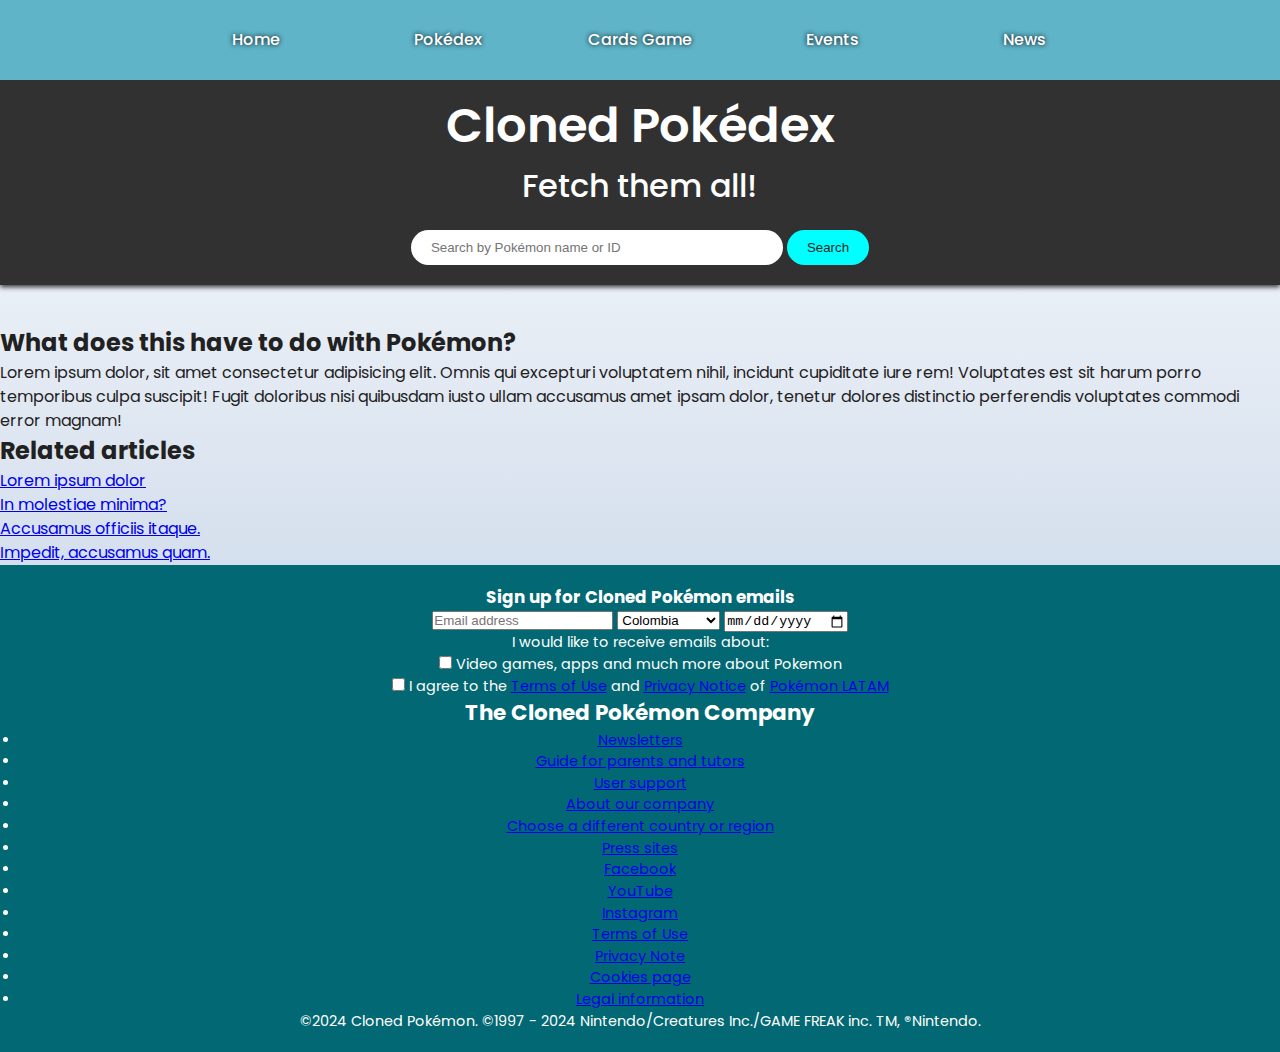
<file: index.html>
<!DOCTYPE html>
<html lang="en">
<head>
    <meta charset="UTF-8">
    <meta name="viewport" content="width=device-width, initial-scale=1.0">
    <title>Cloned Pokédex</title>
    <link rel="stylesheet" href="style.css">
</head>
<body>
    <header>
    <nav class="navbar">
        <ul>
            <li><a href="redir.html">Home</a></li>
            <li><a href="redir.html">Pokédex</a></li>
            <li><a href="redir.html">Cards Game</a></li>
            <li><a href="redir.html">Events</a></li>
            <li><a href="redir.html">News</a></li>
            <!-- <li><a href="redir.html">Applications</a></li> -->
            <!-- <li><a href="redir.html">Animated Series</a></li> -->
        </ul>
    </nav>
        <h1>Cloned Pokédex</h1>
        <p>Fetch them all! </p>
        
        <div class="search-area">
            <div class="search-container">
                <input type="text" id="searchInput" placeholder="Search by Pokémon name or ID">
                <button id="searchButton" onclick="searchPokemon()">Search</button>
            </div>
        </div>
        
    </header>

    <main>
        <section class="pokedexContainer" id="pokedexContainer">
            <!-- Pokemon list will be rendered here -->
        </section>
        <div id="actions" class="actions-box"> 
            <!-- actions go here -->
        </div>
        <script src="main.js" type="module"></script>
    </main>
    <aside>
        <h2>What does this have to do with Pokémon?</h2>
        <p>Lorem ipsum dolor, sit amet consectetur adipisicing elit. Omnis qui excepturi voluptatem nihil, incidunt cupiditate iure rem! Voluptates est sit harum porro temporibus culpa suscipit! Fugit doloribus nisi quibusdam iusto ullam accusamus amet ipsam dolor, tenetur dolores distinctio perferendis voluptates commodi error magnam!  
        </p>

        <h2>Related articles</h2>
        <ul>
            <li><a href="redir.html">Lorem ipsum dolor</a></li>
            <li><a href="redir.html">In molestiae minima?</a></li>
            <li><a href="redir.html">Accusamus officiis itaque.</a></li>
            <li><a href="redir.html">Impedit, accusamus quam.</a></li>
        </ul>
    </aside>    
    <footer>
        <form action="register" class="signup-container">
            <h3>Sign up for Cloned Pokémon emails</h3>
            <div class="footer-email-form">
                <input type="email" name="" id="emailInput" placeholder="Email address">
                <select name="region id="region" aria-placeholder="Colombia">
                    <option value="CO">Colombia</option>
                    <option value="VE">Venezuela</option>
                    <option value="MX">Mexico</option>
                    <option value="US">United States</option>
                    <option value="OS">Over-seas</option>
                </select>
                <input type="date" name="birthday" id="birthday">
            </div>
            <div id="footer-notifications">
                <p>I would like to receive emails about:</p>
                <div class="footer-email-checkbox-wrapper1">
                    <input type="checkbox" name="email-signup-pc" id="email-signup-pc">
                    <label for="email-signup-pc">
                        Video games, apps and much more about Pokemon
                    </label>
                </div>
                <div class="footer-email-checkbox-wrapper2">
                    <input type="checkbox" name="emai-signup-terms" id="email-signup-terms">
                    <label for="email-signup-terms">
                        I agree to the <a href="#">Terms of Use</a> and <a href="#">Privacy Notice</a> of <a href="#">Pokémon LATAM</a>
                    </label>
                </div>
            </div>
        </form>

        <h2>The Cloned Pokémon Company </h2>
        <ul>
            <li><a href="redir.html">Newsletters</a></li>
            <li><a href="redir.html">Guide for parents and tutors</a></li>
            <li><a href="redir.html">User support</a></li>
            <li><a href="redir.html">About our company</a></li>
            <li><a href="redir.html">Choose a different country or region</a></li>
            <li><a href="redir.html">Press sites</a></li>
        </ul>

        <div class="footer-social-media">
            <ul>
                <li>
                    <a href="redir.html" class="fb-exit-link">
                        <span class="offscreen">Facebook</span>
                    </a>
                </li>
                <li>
                    <a href="redir.html" class="yt-exit-link">
                        <span class="offscreen">YouTube</span>
                    </a>
                </li>
                <li>
                    <a href="redir.html" class="ig-exit-link">
                        <span class="offscreen">Instagram</span>
                    </a>
                </li>
            </ul>
        </div>
        <div class="footer-legal-wrapper">
            <a class="" href="redir.html" title="External: https://caru.bbbprograms.org/seal/Confirmation/1596150491"></a>
        </div>
        <ul>
            <li><a href="redir.html">Terms of Use</a></li>
            <li><a href="redir.html">Privacy Note</a></li>
            <li><a href="redir.html">Cookies page</a></li>
            <li><a href="redir.html">Legal information</a></li>

            <span>
                ©2024 Cloned Pokémon. ©1997 - 2024 Nintendo/Creatures Inc./GAME FREAK inc. TM, ®Nintendo.
            </span>
        </ul>
    </footer>
</body>
</html>
</file>
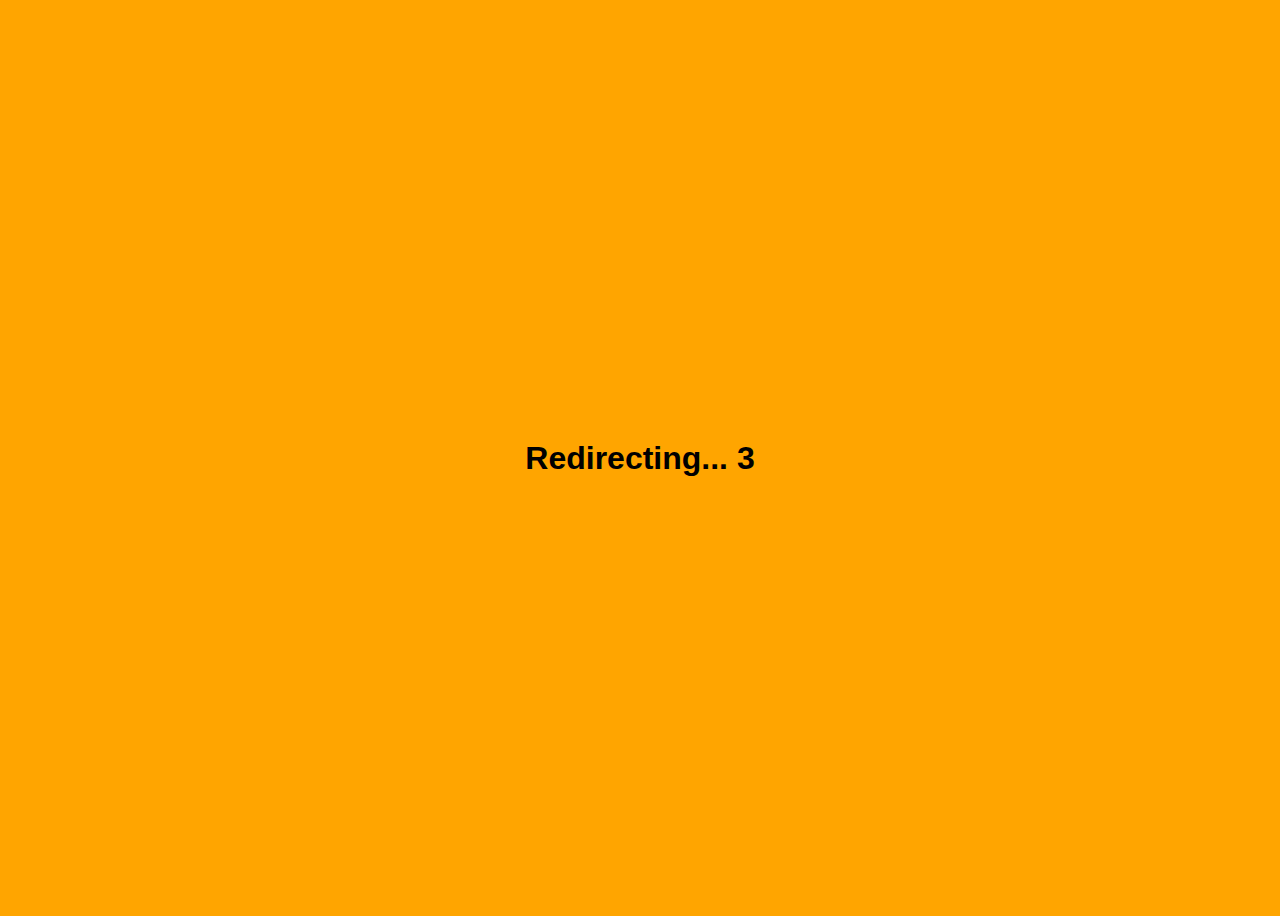
<file: redir.html>
<!DOCTYPE html>
<html>
<head>
<title>Redirecting...</title>
<style>
body {
  font-family: sans-serif;
  display: flex;
  justify-content: center;
  align-items: center;
  min-height: 100vh;
  background-color: orange;
}

.container {
  text-align: center;
}
</style>
</head>
<body>
  <div class="container">
    <h1>Redirecting... <span id="countdown">3</span></h1>
  </div>

  <script>
    let url = "https://youtu.be/dQw4w9WgXcQ?si=eBvJpbNP7-89dQCv"
    let count = 3;
    const countdownElem = document.getElementById('countdown');
    const customLink = `${url}?autoplay=1&fs=1`; // Embed URL with autoplay and fullscreen

    const interval = setInterval(function() {
      count--;
      countdownElem.textContent = count;

      if (count <= 0) {
        clearInterval(interval);
        window.location.href = customLink;
      }
    }, 1000);
  </script>
</body>
</html>
</file>
<file: style.css>
@import url('https://fonts.googleapis.com/css2?family=Poppins:wght@400;500;600&display=swap');

*
{
    margin: 0; padding: 0;
    box-sizing: border-box;
    /* border: solid 1px black; */
}

body 
{
    font-family: 'Poppins', sans-serif;
    background: linear-gradient(to bottom, white, lightsteelblue);
    color: #212121;
    line-height: 1.5;
}

/* Header, navigation and serach bar */
header
{   
    margin: 0 auto;
    text-align: center;
    /* padding: 30px; */
    background-color: #313131;
    color: white;
    font-weight: 500;
    box-shadow: 
        0px 2px 5px rgba(0, 0, 0, 0.8);
}

.navbar 
{
    display: flex; /* set navbar as flex container */
    align-items: center;
    justify-content: center; /* center ul horizontal;y */
    background: rgb(95, 180, 200); 
    padding: 0; margin: 0;
    overflow: hidden; /* */
    /* box-shadow: 0 0px 3px rgba(0, 0, 0, 0.4); */
}

.navbar ul
{ 
    list-style-type: none;/*rm bullets*/
    width: 75%;  
    padding: 0; /*rm default padding from ul*/
    display: flex; /*Ul is also a flex container*/
    align-items: center; 
    justify-content: space-around;
    height: 80px;
}

.navbar li
{
    height: 100%;
}

.navbar a 
{   
    display: flex;
    align-content: center;
    justify-content: space-between;
    display: flex;
    color: white;
    text-shadow: 0 0 5px black;
    height: 100%; width: 120px; 
    margin: 0; padding: 0px;
    /* white-space: nowrap; */
    text-decoration: none;
    display: block;
    transition: background 600ms ease;
}

.navbar a:hover
{
    /* transform: scale(110%); */
    background-color: steelblue;
}

header h1
{
    margin-top: 10px;
    font-weight: 600;
    font-size: 3rem;
}

header p
{
    font-size: 2rem;
}

.search-area
{
    padding: 20px;
    /* margin: 20px; */
}

#searchInput {
    width: 30%;
    border-radius: 20px;
    padding: 10px 20px;
    border: none
}

#searchButton
{
    background-color: #00FFFF;
    color: #252525;
    padding: 10px 20px;
    border: none;
    border-radius: 20px;
    cursor: pointer;
}

#pokedexContainer
{
    /* font-family: 'Courier New', Courier, monospace; */
    display: grid;
    grid-template-columns: repeat(auto-fill, minmax(300px, 1fr));
    gap: 20px;
    padding: 20px;
    max-width: 1200px;
    margin: 0 auto;    
    font-weight: 400;
    font-style: normal;
}

.container
{   
    background: linear-gradient(to bottom right, lightsteelblue, steelblue);
    border-radius: 10px;
    overflow: hidden;
    transition: transform 300ms ease, box-shadow 400ms ease;
    text-align: center;
    padding: 20px;
    background: linear-gradient(45deg, rgba(#FF998B,1) 0%, rgba(#FF6D88,1) 100%);
    border: solid 10px;
    
}


.container:hover
{
    transform: scale(1.05);
    box-shadow:
        0px 6px 12px rgba(0, 0, 0, 0.6)
}

.sprite
{
    width: 180px; height: auto;
    background-color: white;
    border-radius: 50%;
    padding: 10px;
    margin: 15px auto;
    box-shadow: 
        0 2px 5px rgba(0, 0, 0, 0.6);
}

.pokemon-id-name
{
    color: #333333;
    font-weight: 800;
}

.type {
    display: flex;
    justify-content: center;
    gap: 10px;
    margin: 10px 0;
}

.type > div {
    width: 100px;
    border: white solid 2px;
    padding: 5px 10px;
    border-radius: 55px;
    font-size: 0.9rem;
    font-weight: 600;
    text-transform: capitalize;
    color: white;
    box-shadow: 0 0  6px rgba(0, 0, 0, 0.6);
    text-shadow: 0 0 4px #212121;
}

.abilities-list strong {
    color: #212112;
}

.abilities-list {
    margin-top: 10px;
    text-align: left;
    font-size: 0.9rem;
    color: #262626;
}

.action-box
{
    display: flex; 
    justify-content: center; 
    margin: none; 
}

.action-button
{
    padding: 20px; 
    margin: 10px; 
    color: white; 
    border: solid 2px white; 
    background-color: steelblue; 
    box-shadow: 0 0 2px black; 
    cursor: pointer; 
    transition: box-shadow 400ms ease, background 400ms ease; 
}

.action-button:hover
{
    background-color: lightsteelblue;
    box-shadow: 0 0 4px black; 
}

.no-results{
    margin: 25px; border: solid 6px red;
    border-radius: 25;
    display: flex;
    flex-direction: column;
    padding: 50px;
    /* position:sticky; */
    
    
}

/* Type Colors */
.poison { background: #B97FC9; }
.grass { background-color: #9BCC50; }
.fire { background: #FD7D24; }
.flying { background: #3DC7EF;}
.water { background: #4692C4; }
.bug { background: #729F3F; }
.normal { background: #A4ACAF;}
.electric { background: #EED535;}
.ground { background: #F7DE3F; }
.fairy { background: #FDB9E9; }
.psychic { background: #F366B9; }
.dragon { background: #53A4CF; }
.rock { background: #A38C21; }
.ice { background: #51C4E7; }
.fighting { background: #D56723; }
.ghost { background: #7B62A3; }
.steel { background: #9EB7B8; }
.dark { background: #707070; }

/* Footer Styles */
footer {
    text-align: center;
    padding: 20px;
    background: #026873;
    color: white;
    font-size: 0.9rem;
}
</file>
